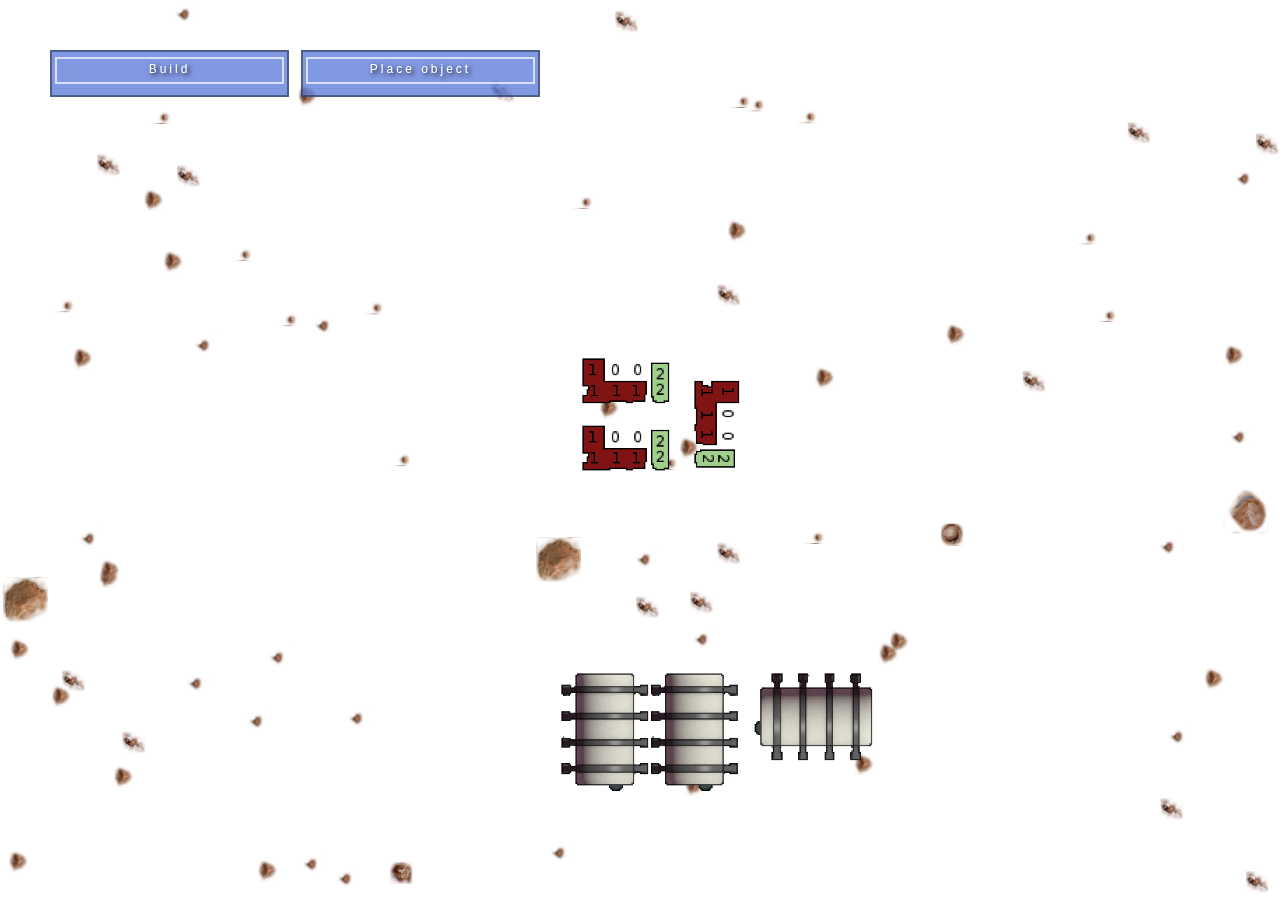
<file: game.html>
<!DOCTYPE html>
<html lang="en">
	<head>
		<meta charset="utf-8">
		<title>Mars Base</title>
		<link rel="stylesheet" href="./css/style.css">
		<script type="text/javascript" src = "./js/libs/jquery-1.8.3.min.js"></script>
		<script type="text/javascript" src="./js/libs/jquery.imagesloaded.js"></script>
	</head>
	<body>
		<div id="game_area">
			<div id="background_clip">
				<div id="scroll">

				</div>
			</div>
			
		</div>
		<div id="UI_overlay"></div>

		<script type="text/javascript" src = "./js/utils.js"></script>
		<script type="text/javascript" src = "./js/libs/pathfinding-browser.min.js"></script>
		<script type="text/javascript" src = "./js/libs/Generator.js"></script>
		<script type="text/javascript" src = "./js/libs/vector.js"></script>
		<script type="text/javascript" src = "./js/slow_parser.js"></script>
		
		<script type="text/javascript" src = "./js/events.js"></script>
		<script type="text/javascript" src = "./js/UI.js"></script>
		<script type="text/javascript" src = "./js/data_types.js"></script>
		<script type="text/javascript" src = "./js/draw_manager.js"></script>

		<script type="text/javascript" src = "./js/slow.js"></script> <!-- Slow Script interpreter -->


		<script type="text/javascript" src = "./js/entities_coffee.js"></script> <!-- Entity and Thing classes -->
		<script type="text/javascript" src = "./js/entities_js.js"></script> <!-- DThing class -->
		<script type="text/javascript" src = "./js/thing_classes.js"></script> <!-- Misc object classes -->
		<script type="text/javascript" src = "./js/scripted_classes.js"></script> <!-- sentient classes -->
		

		<script type="text/javascript" src = "./js/map_manager.js"></script>
		<script type="text/javascript" src = "./js/tile_manager.js"></script>
		<script type="text/javascript" src = "./js/object_manager.js"></script>
		<script type="text/javascript" src = "./js/placer.js"></script>
		<script type="text/javascript" src = "./js/jobs.js"></script>



		<script type="text/javascript" src = "./js/terrain.js"></script>
		
		

		


		

		
		<script type="text/javascript" src = "./js/scenario2.js"></script>
		<script type="text/javascript" src = "./js/scenario.js"></script>
	</body>
</html>
</file>
<file: css/style.css>
body{
	padding: 0px;
	margin: 0px;
}
#background_clip, #game_area{
	position:absolute;
	width:100%;
	height:100%;
	overflow:hidden;
}
#scroll{
	position:absolute;
	left:0px;
	top:0px;
}
canvas{
	position:absolute;
}

canvas {
    image-rendering: optimizeSpeed;             // Older versions of FF
    image-rendering: -moz-crisp-edges;          // FF 6.0+
    image-rendering: -webkit-optimize-contrast; // Webkit
                                                //  (Safari now, Chrome soon)
    image-rendering: -o-crisp-edges;            // OS X & Windows Opera (12.02+)
    image-rendering: optimize-contrast;         // Possible future browsers.
    -ms-interpolation-mode: nearest-neighbor;   // IE
	user-select: none;
	-ms-user-select: none;
	-webkit-user-select: none;
	-khtml-user-select: none;
	-moz-user-select: none;
	-webkit-touch-callout: none;
	-webkit-user-drag: none;
}

p.tile_pos{
	position:absolute;
	right: 0px;
	top:0px;
	width: auto;
	margin: 4px;
}

#ob_inspect {
	margin: 5px;
}

#ob_inspect li{
	float:left;
	clear:both;
	width: 230px;
}

#ob_inspect li .title{
	color:white;
	font-size: 12px;
	width: 100%;
}

#ob_inspect li .title img{
	width:32px;
	position:absolute;
	margin-left: -38px;
}

.ob_props{
	width: 45%;
	float:left;
	color:#b15fea;
}


.ob_functs{
	width: 45%;
	float:left;
	color:#bada55;
}

.smallp{
	font-size: 10px;
	margin: 2px;
	line-height: 1.3;
}


/*UI*/

#UI_overlay{
	width:100%;
	height:0px;
	position:absolute;

}

.ui_menu_dropdown{
  border-width: 0px;
 border-style: solid;
 border-color: rgba(0, 0, 0, 0.207843);
 position: relative;
 width: 100%;
 height: 0px;
 top: 4px;
 border-top-width: 1px;
 opacity: .2;
 padding-bottom: 2px;
 background-color: transparent;

 margin-bottom: 8px;

 z-index: 0;
 box-sizing: border-box;
 border-bottom-left-radius: 7px;
 border-bottom-right-radius: 7px;
 border-top-left-radius: 0px;
 border-top-right-radius: 0px;
  cursor: default;
  overflow:hidden;
}


.ui_button{
  border: 2px solid rgba(0, 0, 0, 0.388235);
 position: relative;
 width: auto;
 z-index: 26;
 width: 225px;
 background-color: rgba(100, 128, 219, 0.811765);
 padding: 3px 7px 0px 3px;
 float: left;
 margin: 50px 6px 0px 6px;
 cursor:pointer;
}

.ui_button:first-child{
	margin-left:50px;
}

.ui_button p{
 width: 100%;
 border: 2px solid rgba(255, 255, 255, 0.701961);
 margin: 0px;
 font-size: 15px;
 line-height: 1.5700000000000003;
 height: 23px;
 position: relative;
 margin: 2px 0px 0px;
 font-size: 12px;
 font-family: Arial;
 font-weight: normal;
 text-align: center;
 letter-spacing: 3px;
 line-height: 1.7800000000000002;
 color: rgb(255, 255, 255);
 text-shadow: black 2px 2px 5px;
 cursor: inherit;
}



.ui_menu_option{
  border-width: 1px 0px;
 border-style: solid;
 border-color: rgba(0, 0, 0, 0) rgba(0, 0, 0, 0.729412) rgba(0, 0, 0, 0.729412);
 position: relative;

 height: 39px;
 margin: 4px 0px 0px 8px;
 background-color: rgba(0, 0, 0, 0.180392);
  cursor:pointer;
}

.ui_menu_option:hover{
  background-color: rgba(0, 0, 0, 0.380392);
}
.ui_menu_option:hover p, .ui_button:hover > p{
	color:white;
}

.ui_menu_option img{
  position: relative;
 display: block;
 left: 0px;
 top: 0px;
 float: right;
 margin: 4px;
 width:32px;
 height:32px;
}

.ui_menu_option p{
  width: 133px;
 height: 36px;
 position: relative;
 float: left;
 margin: 4px 0px 0px 5px;
 font-size: 14px;
 font-family: courier;
 color: rgb(181, 181, 181);
 text-align: left;
 border: 0px;
}


.ui_menu_option.active p,.ui_menu_option.active:hover p{
	color:orange;
	font-weight:bold;
}



#inspect{
	position:absolute;
	width:330px;
	right: 20px;
	top: 0px;
	height: auto;
	padding: 10px;
	background-color: rgba(0, 0, 0, 0.8);
	overflow:hidden;
	color:silver;
	font-size: 12px;
	line-height: 1.1;
	font-family: courier;
	visibility: hidden;
}



#inspect .script_display{
	padding: 6px;
	padding-left: 20px;
	border-top: 1px solid silver;
	width:300px;
	float:right;
	white-space: pre;
	clear: both;
	overflow-y: auto;

}

#inspect .script_display code{
	height: auto;

}

#inspect .script_display textarea{
	color: silver;
	width: 100%;
	background-color: transparent;
	border: 0px;
	font-family: courier;
	line-height: 1.1;
	white-space: pre;
	padding: 0px;
	font-size: 12px;
	min-height: 450px;
	height: auto;
}
#inspect .script_display textarea:focus{
	border: 0px;
}

#inspect .script_display { -moz-tab-size:4; -o-tab-size:4; -webkit-tab-size:4; tab-size:4; }


#inspect .active_head{
	color:#7FD1D1 ;
}

#inspect .active_head.current{
	color:gray ;
}

#inspect .current{
	color: white;

}

#inspect .chunk{

	color:yellow !important;
}


#inspect .current .block{
	color: silver !important;

}


#inspect .script_vars{
	width:280px;
	height:260px;
	color: red;
	font-size: 12px;
	float:right;
	clear:both;
}

#inspect .script_vars .column{
	float:left;
	width: 54px;
	
	}

#inspect .script_vars .column p{
	text-align: center;
	color:silver;
	margin: 0px;
	height: 14px;

}

#inspect .script_vars .entry{
	height:15px;
	min-height: 15px;
	overflow:hidden;
	border-bottom: 1px dashed gray;
	border-left: 1px solid gray;
	padding: 2px;
	cursor:default;
}

#inspect .script_vars .entry:hover{
	height:auto;
	}

.script_display .linenums{
	position: absolute;
	width: 15px;
	text-align: right;
	margin-left: -22px;
	color:gray;
}

.script_display .linenums p{
	margin: 0px;
	margin-top: 0px;
	margin-bottom: 0px;
}

.script_display .linenums p.error{
	color: red;
	font-weight: bold;
}


#inspect .messages{
	height:40px;
	color: silver;
	font-size: 12px;
	float:right;
	width: 300px;
	clear:both;
}

#inspect .buttonrow{
	height:20px;
	color: silver;
	font-size: 12px;
	float:right;
	width: 325px;
	margin-top: 8px;
	clear:both;
}



#inspect .codebutton{
	border: 1px solid gray;
	background-color:black;
	color:silver;
	font-size:12px;
	cursor: pointer;
	float:right;

	padding: 0px 4px;
	margin-left: 4px;
}

#inspect .codebutton:hover{
	background-color:gray;
	color:white;
}

#inspect .reference{
	position:absolute;
	width: 180px;
	left:0px;
	top:0px;
	height: 800px;
	border-right: 1px dotted gray;
	padding-left: 10px;
}

#inspect .reference .funct{
	color:#0bc20f;
}

#inspect .reference .prop{
	color:#b370f7;
}


#inspect .saveload{
	width:180px;
	height: 20px;
	float:left;
	margin-right: 10px;

}

#inspect .saveload input{
	float:left;
	width: 85px;
	font-size: 12px;
	height: 12px;
	background-color:black;
	color: yellow;
	border: 1px solid gray;
	}
</file>
